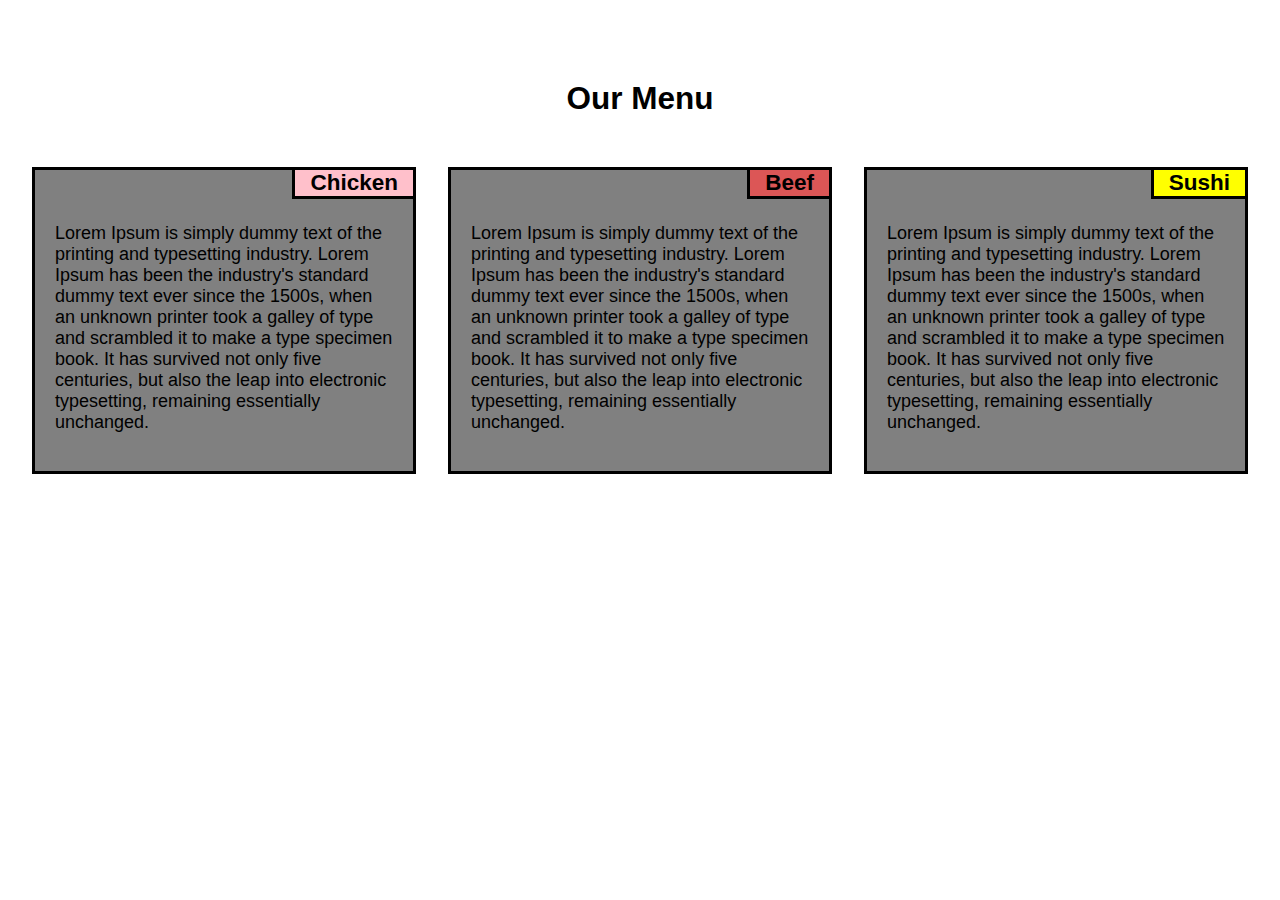
<file: site/module2-solution/index.html>
<!DOCTYPE html>
<html>
<head>
	<meta charset="utf-8">
	<title>Assignment Solution for Module2</title>
	<link rel="stylesheet" type="text/css" href="css/styles.css">
	<meta name="viewport" content="width=device-width, initial-scale=1">
</head>
<body>
	<h1 class="">Our Menu</h1>
	<section class="row">
		<article class="cards">
			<h5 class="menu pink">Chicken</h5>
			<p>Lorem Ipsum is simply dummy text of the printing and typesetting industry. Lorem Ipsum has been the industry's standard dummy text ever since the 1500s, when an unknown printer took a galley of type and scrambled it to make a type specimen book. It has survived not only five centuries, but also the leap into electronic typesetting, remaining essentially unchanged. 
			</p>
		</article>
		<article class="cards">
			<h5 class="menu red">Beef</h5>
			<p>Lorem Ipsum is simply dummy text of the printing and typesetting industry. Lorem Ipsum has been the industry's standard dummy text ever since the 1500s, when an unknown printer took a galley of type and scrambled it to make a type specimen book. It has survived not only five centuries, but also the leap into electronic typesetting, remaining essentially unchanged. 
			</p>
		</article>
		<article class="cards">
			<h5 class="menu yellow">Sushi</h5>
			<p>Lorem Ipsum is simply dummy text of the printing and typesetting industry. Lorem Ipsum has been the industry's standard dummy text ever since the 1500s, when an unknown printer took a galley of type and scrambled it to make a type specimen book. It has survived not only five centuries, but also the leap into electronic typesetting, remaining essentially unchanged. 
			</p>
		</article>
	</section>
</body>
</html>
</file>
<file: site/module2-solution/css/styles.css>
*{
	box-sizing:border-box;
}
body{
	margin: 0;
	font-size: 18px;
	font-family: helvetica;
}
h1{
	text-align: center;
	font-size: 1.75em;
	margin-bottom: 50px;
	margin-top: 80px;
}
.row{
	width: 100%;
}
.cards{
	width: 30%;
	background-color: gray;
	border: 3px solid black;
	margin-left: 2.5%;
	float: left;
	position: relative;
}
.cards p{
	padding: 35px 20px 20px 20px;

}
.menu{
	border-bottom: 3px solid black;
	border-left: 3px solid black;
	border-top: none;
	border-right: none;
	text-align: center;
	float: right;
	margin-top: 0;
	position: absolute;
	right: 0;
	font-size: 1.25em;
	padding: 0px 15px 0px 15px;
}
.pink{
	background-color: pink;
}
.red{
	background-color: #dc5656;
}
.yellow{
	background-color: yellow;
}

@media (max-width: 991px) and (min-width:768px) {
	.cards{ 
		width: 42.5%;
		margin-left: 5%;
		margin-bottom: 5%;
	}
	article.cards:nth-child(3){ 
		width: 90%;
		margin-left: 5%;
		margin-bottom: 5%;

	}
}
@media (max-width: 767px) {
	.cards{ 
		width: 90%;
		margin-left: 5%;
		margin-bottom: 5%;

	}
}
</file>
